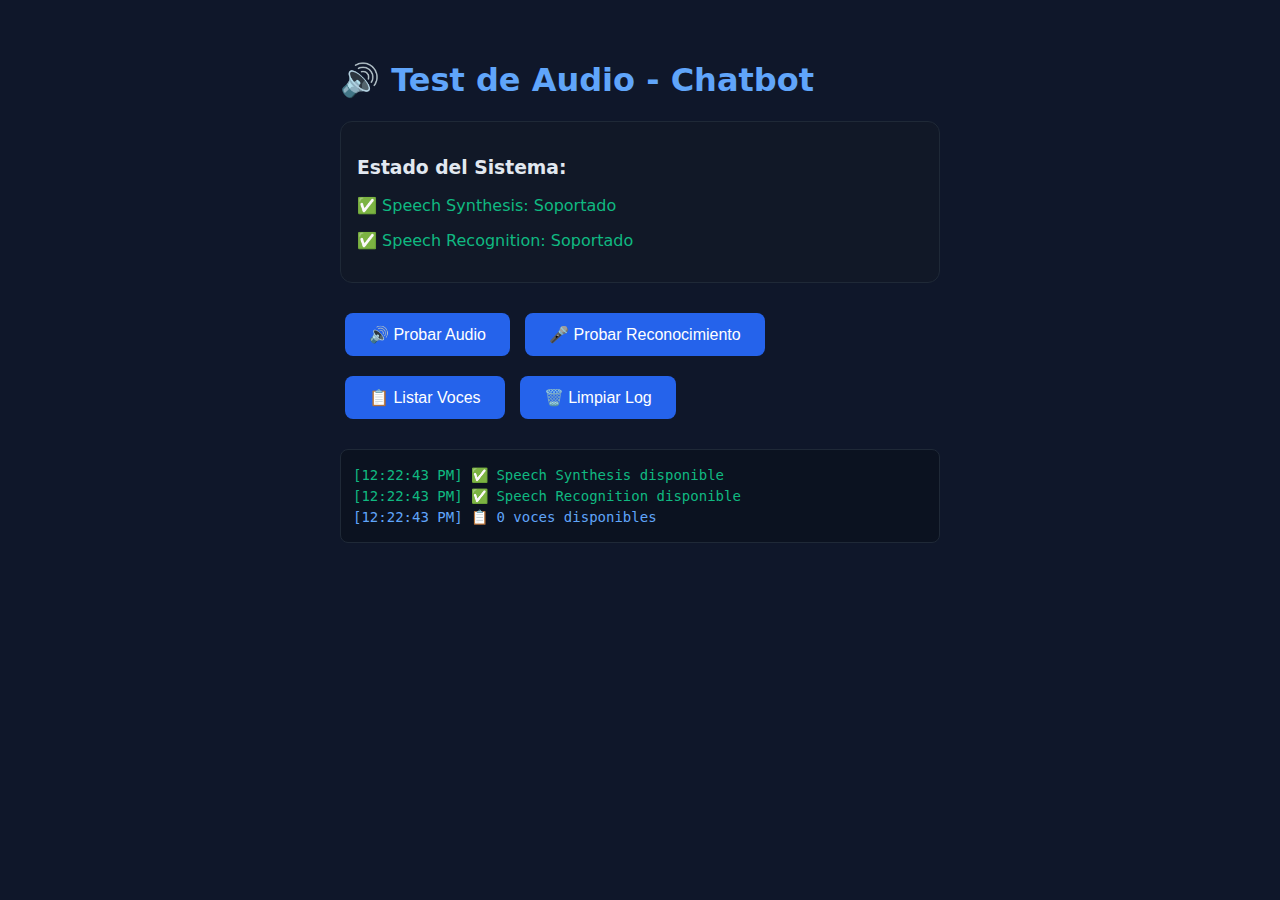
<file: test-audio.html>
<!DOCTYPE html>
<html lang="es">
<head>
  <meta charset="UTF-8">
  <meta name="viewport" content="width=device-width, initial-scale=1.0">
  <title>Test Audio - Chatbot</title>
  <style>
    body {
      font-family: system-ui;
      background: #0f172a;
      color: #e2e8f0;
      padding: 40px;
      max-width: 600px;
      margin: 0 auto;
    }
    h1 { color: #60a5fa; }
    .btn {
      background: #2563eb;
      color: white;
      border: none;
      padding: 12px 24px;
      border-radius: 8px;
      cursor: pointer;
      font-size: 16px;
      margin: 10px 5px;
    }
    .btn:hover { background: #1d4ed8; }
    .info {
      background: #111827;
      border: 1px solid #1f2937;
      border-radius: 12px;
      padding: 16px;
      margin: 20px 0;
    }
    .success { color: #10b981; }
    .error { color: #ef4444; }
    #log {
      background: #0b1220;
      border: 1px solid #1f2937;
      border-radius: 8px;
      padding: 12px;
      margin-top: 20px;
      max-height: 300px;
      overflow-y: auto;
      font-family: monospace;
      font-size: 14px;
    }
  </style>
</head>
<body>
  <h1>🔊 Test de Audio - Chatbot</h1>
  
  <div class="info">
    <h3>Estado del Sistema:</h3>
    <p id="speechStatus">Verificando...</p>
    <p id="voicesStatus">Verificando voces...</p>
  </div>

  <div>
    <button class="btn" onclick="testSpeak()">🔊 Probar Audio</button>
    <button class="btn" onclick="testRecognition()">🎤 Probar Reconocimiento</button>
    <button class="btn" onclick="listVoices()">📋 Listar Voces</button>
    <button class="btn" onclick="clearLog()">🗑️ Limpiar Log</button>
  </div>

  <div id="log"></div>

  <script>
    const synth = window.speechSynthesis;
    const SpeechRecognition = window.SpeechRecognition || window.webkitSpeechRecognition;
    const log = document.getElementById('log');
    let recognition = null;

    function addLog(msg, type = 'info') {
      const time = new Date().toLocaleTimeString();
      const color = type === 'success' ? '#10b981' : type === 'error' ? '#ef4444' : '#60a5fa';
      log.innerHTML += `<div style="color: ${color}; margin: 5px 0;">[${time}] ${msg}</div>`;
      log.scrollTop = log.scrollHeight;
    }

    function clearLog() {
      log.innerHTML = '';
    }

    // Verificar soporte
    if(synth) {
      document.getElementById('speechStatus').innerHTML = '<span class="success">✅ Speech Synthesis: Soportado</span>';
      addLog('✅ Speech Synthesis disponible', 'success');
    } else {
      document.getElementById('speechStatus').innerHTML = '<span class="error">❌ Speech Synthesis: No soportado</span>';
      addLog('❌ Speech Synthesis NO disponible', 'error');
    }

    if(SpeechRecognition) {
      document.getElementById('voicesStatus').innerHTML = '<span class="success">✅ Speech Recognition: Soportado</span>';
      addLog('✅ Speech Recognition disponible', 'success');
      
      recognition = new SpeechRecognition();
      recognition.lang = 'es-ES';
      recognition.interimResults = false;
      
      recognition.onresult = (e) => {
        const text = e.results[0][0].transcript;
        addLog(`📝 Reconocido: "${text}"`, 'success');
      };
      
      recognition.onerror = (e) => {
        addLog(`❌ Error: ${e.error}`, 'error');
      };
      
      recognition.onend = () => {
        addLog('🎤 Reconocimiento detenido', 'info');
      };
    } else {
      document.getElementById('voicesStatus').innerHTML = '<span class="error">❌ Speech Recognition: No soportado</span>';
      addLog('❌ Speech Recognition NO disponible', 'error');
    }

    // Cargar voces
    function loadVoices() {
      const voices = synth.getVoices();
      addLog(`📋 ${voices.length} voces disponibles`, 'info');
      return voices;
    }

    if(synth) {
      if(synth.getVoices().length === 0) {
        synth.addEventListener('voiceschanged', () => {
          loadVoices();
        });
      } else {
        loadVoices();
      }
    }

    function testSpeak() {
      if(!synth) {
        addLog('❌ Speech Synthesis no disponible', 'error');
        return;
      }

      addLog('🔊 Iniciando prueba de audio...', 'info');
      
      synth.cancel();
      const utterance = new SpeechSynthesisUtterance('Hola, soy el asistente de la farmacia virtual. El audio está funcionando correctamente.');
      utterance.lang = 'es-ES';
      utterance.rate = 1.0;
      utterance.pitch = 1.0;
      utterance.volume = 1.0;

      const voices = synth.getVoices();
      const spanishVoice = voices.find(v => /es[-_]ES/i.test(v.lang)) || voices.find(v => /es/i.test(v.lang));
      
      if(spanishVoice) {
        utterance.voice = spanishVoice;
        addLog(`🗣️ Usando voz: ${spanishVoice.name}`, 'info');
      } else {
        addLog('⚠️ No se encontró voz en español, usando voz por defecto', 'info');
      }

      utterance.onstart = () => {
        addLog('▶️ Audio iniciado', 'success');
      };

      utterance.onend = () => {
        addLog('✅ Audio completado', 'success');
      };

      utterance.onerror = (e) => {
        addLog(`❌ Error en audio: ${e.error}`, 'error');
      };

      synth.speak(utterance);
    }

    function testRecognition() {
      if(!recognition) {
        addLog('❌ Speech Recognition no disponible', 'error');
        return;
      }

      addLog('🎤 Iniciando reconocimiento de voz... Habla ahora!', 'info');
      
      try {
        recognition.start();
      } catch(e) {
        addLog(`❌ Error al iniciar: ${e.message}`, 'error');
      }
    }

    function listVoices() {
      if(!synth) {
        addLog('❌ Speech Synthesis no disponible', 'error');
        return;
      }

      const voices = synth.getVoices();
      addLog(`📋 Listando ${voices.length} voces disponibles:`, 'info');
      
      voices.forEach((voice, i) => {
        const isSpanish = /es/i.test(voice.lang);
        const marker = isSpanish ? '🇪🇸' : '🌐';
        addLog(`${marker} ${i + 1}. ${voice.name} (${voice.lang})`, isSpanish ? 'success' : 'info');
      });
    }

    // Auto-test al cargar
    setTimeout(() => {
      addLog('🚀 Sistema listo para pruebas', 'success');
    }, 1000);
  </script>
</body>
</html>
</file>
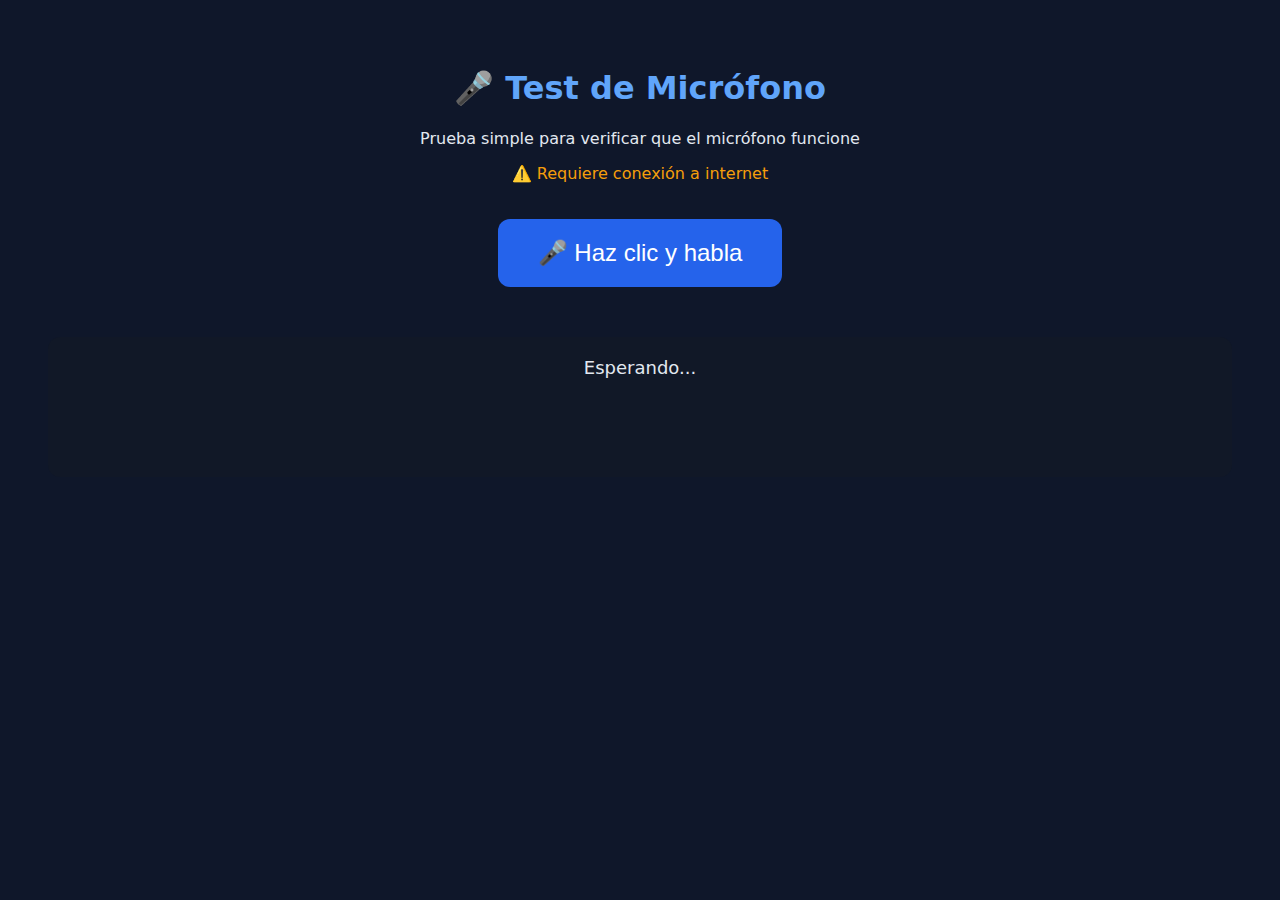
<file: test-mic.html>
<!DOCTYPE html>
<html lang="es">
<head>
  <meta charset="UTF-8">
  <meta name="viewport" content="width=device-width, initial-scale=1.0">
  <title>Test Micrófono Simple</title>
  <style>
    body {
      font-family: system-ui;
      background: #0f172a;
      color: #e2e8f0;
      padding: 40px;
      text-align: center;
    }
    h1 { color: #60a5fa; }
    .btn {
      background: #2563eb;
      color: white;
      border: none;
      padding: 20px 40px;
      border-radius: 12px;
      cursor: pointer;
      font-size: 24px;
      margin: 20px;
    }
    .btn:hover { background: #1d4ed8; }
    .btn.recording {
      background: #ef4444;
      animation: pulse 1s infinite;
    }
    @keyframes pulse {
      0%, 100% { transform: scale(1); }
      50% { transform: scale(1.1); }
    }
    #result {
      margin-top: 30px;
      padding: 20px;
      background: #111827;
      border-radius: 12px;
      min-height: 100px;
      font-size: 18px;
    }
    .success { color: #10b981; }
    .error { color: #ef4444; }
  </style>
</head>
<body>
  <h1>🎤 Test de Micrófono</h1>
  <p>Prueba simple para verificar que el micrófono funcione</p>
  <p style="color: #f59e0b;">⚠️ Requiere conexión a internet</p>
  
  <button id="btn" class="btn">🎤 Haz clic y habla</button>
  
  <div id="result">Esperando...</div>

  <script>
    const btn = document.getElementById('btn');
    const result = document.getElementById('result');
    const SpeechRecognition = window.SpeechRecognition || window.webkitSpeechRecognition;
    
    if (!SpeechRecognition) {
      result.innerHTML = '<span class="error">❌ Tu navegador no soporta reconocimiento de voz.<br>Usa Chrome, Edge o Safari.</span>';
      btn.disabled = true;
      btn.style.opacity = '0.5';
    } else {
      const recognition = new SpeechRecognition();
      recognition.lang = 'es-ES';
      recognition.interimResults = false;
      
      let isRecording = false;
      
      recognition.onstart = () => {
        isRecording = true;
        btn.classList.add('recording');
        btn.textContent = '⏹️ Habla ahora...';
        result.innerHTML = '<span class="success">✅ Escuchando... Habla ahora!</span>';
        console.log('Escuchando...');
      };
      
      recognition.onend = () => {
        isRecording = false;
        btn.classList.remove('recording');
        btn.textContent = '🎤 Haz clic y habla';
        console.log('Detenido');
      };
      
      recognition.onerror = (e) => {
        isRecording = false;
        btn.classList.remove('recording');
        btn.textContent = '🎤 Haz clic y habla';
        
        let msg = '';
        switch(e.error) {
          case 'not-allowed':
            msg = '❌ Permisos denegados.<br><br>1. Haz clic en el icono de candado en la barra de direcciones<br>2. Permite el acceso al micrófono<br>3. Recarga la página';
            break;
          case 'no-speech':
            msg = '⚠️ No escuché nada. Intenta de nuevo hablando más cerca del micrófono.';
            break;
          case 'audio-capture':
            msg = '❌ No se detectó micrófono. Verifica que esté conectado.';
            break;
          case 'network':
            msg = '❌ Error de red.<br><br>El reconocimiento de voz de Chrome requiere <strong>conexión a internet</strong> para funcionar.<br><br>Verifica que estés conectado a internet e intenta de nuevo.';
            break;
          default:
            msg = `❌ Error: ${e.error}`;
        }
        
        result.innerHTML = `<span class="error">${msg}</span>`;
        console.error('Error:', e.error);
      };
      
      recognition.onresult = (e) => {
        const text = e.results[0][0].transcript;
        const confidence = (e.results[0][0].confidence * 100).toFixed(1);
        
        result.innerHTML = `
          <span class="success">✅ ¡Funcionó!</span><br><br>
          <strong>Dijiste:</strong> "${text}"<br>
          <strong>Confianza:</strong> ${confidence}%
        `;
        
        console.log('Reconocido:', text);
      };
      
      btn.addEventListener('click', () => {
        if (isRecording) {
          recognition.stop();
        } else {
          try {
            recognition.start();
          } catch (e) {
            console.error('Error al iniciar:', e);
            result.innerHTML = '<span class="error">❌ Error al iniciar. Recarga la página.</span>';
          }
        }
      });
    }
  </script>
</body>
</html>
</file>
